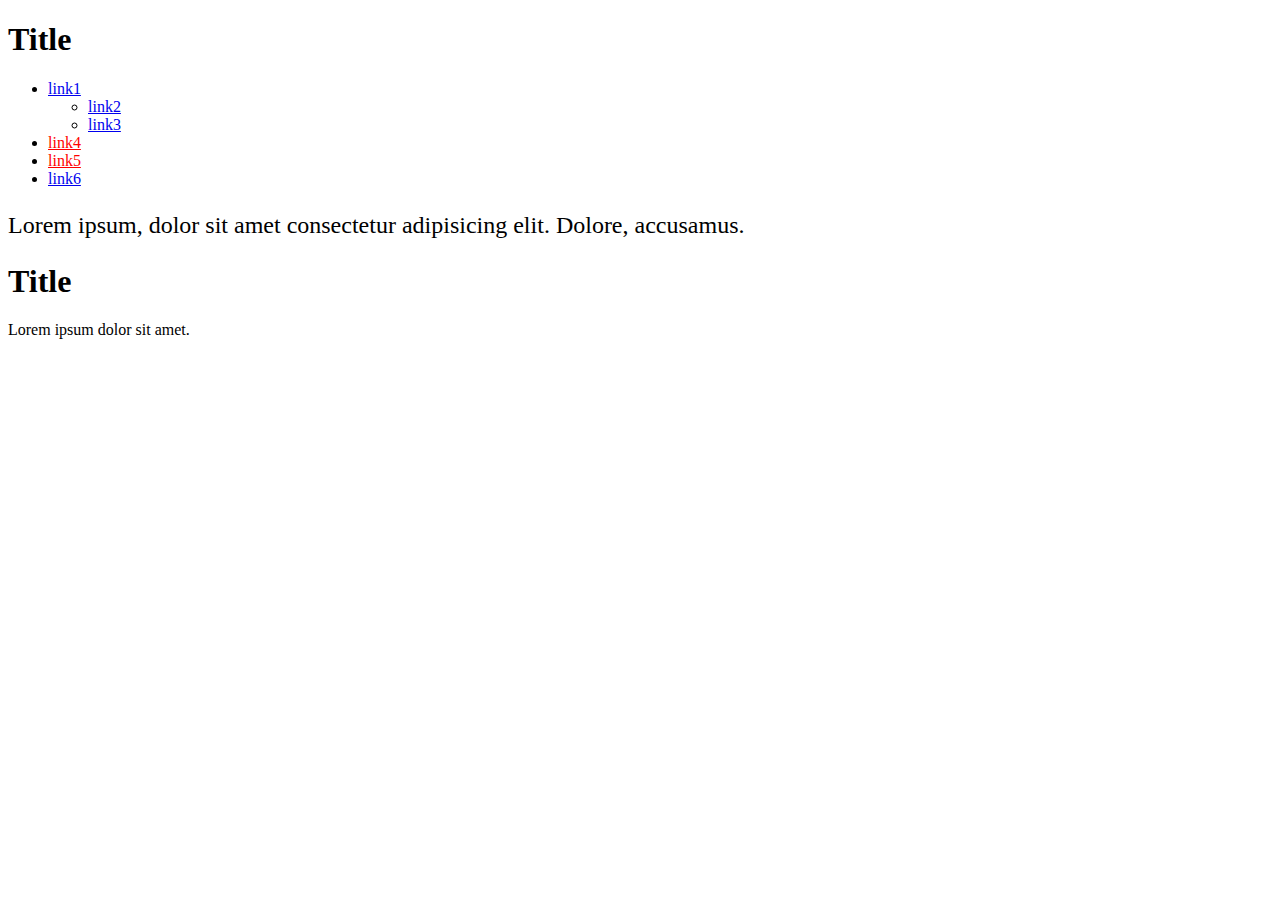
<file: index.html>
<!DOCTYPE html>
<html lang="en">
<head>
    <meta charset="UTF-8">
    <meta name="viewport" content="width=device-width, initial-scale=1.0">
    <title>Document</title>
    <link rel="stylesheet" href="style.css">
</head>
<body>
    <div class="holder">
        <h1>Title</h1>
        <ul class="list">
          <li>
            <a href="#">link1</a>
            <ul>
              <li>
                <a href="#">link2</a>
              </li>
              <li>
                <a href="#">link3</a>
              </li>
            </ul>
          </li>
          <li>
            <a href="https://www.youtube.com/">link4</a>
          </li>
          <li>
            <a href="https://validator.w3.org/">link5</a>
          </li>
          <li>
            <a href="#">link6</a>
          </li>
        </ul>
        <p>
          Lorem ipsum, dolor sit amet consectetur adipisicing elit. Dolore, accusamus.
        </p>
        <h1>Title</h1>
        <p>Lorem ipsum dolor sit amet.</p>
      </div>   
</body>
</html>
</file>
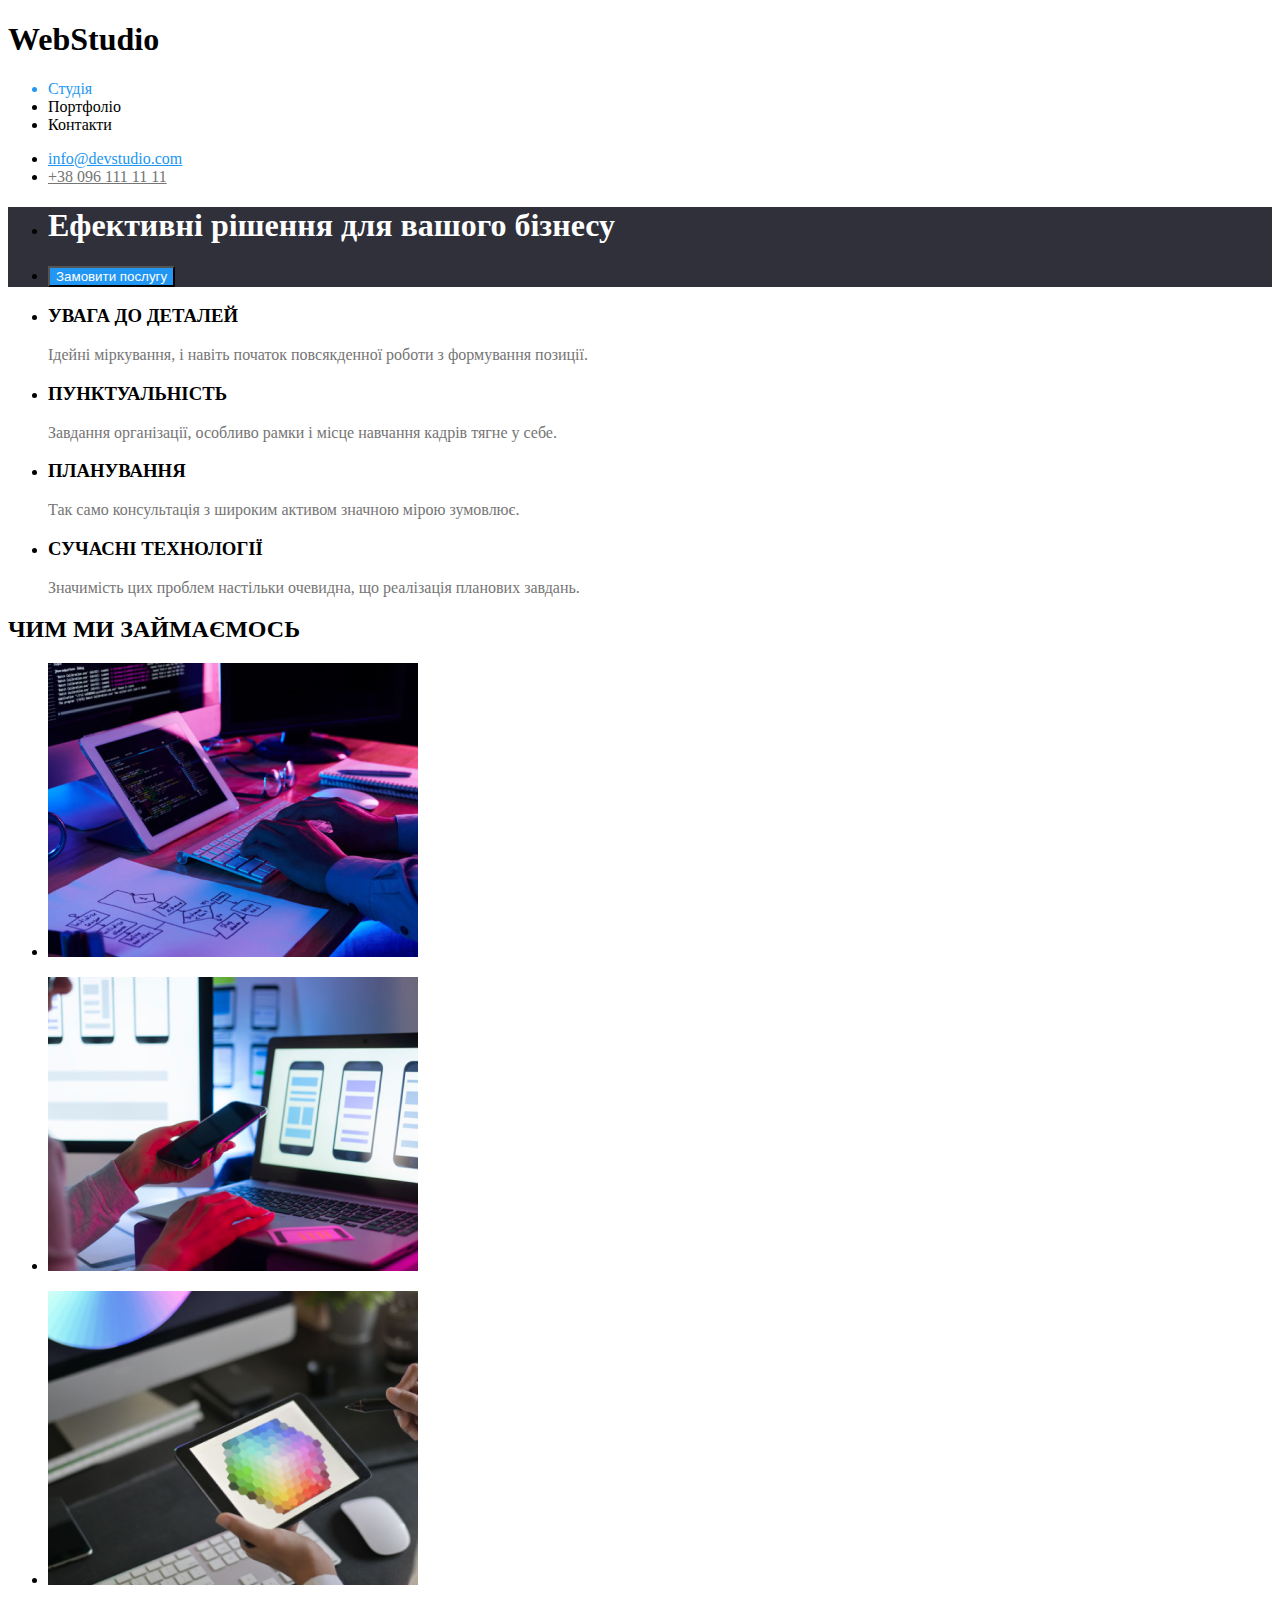
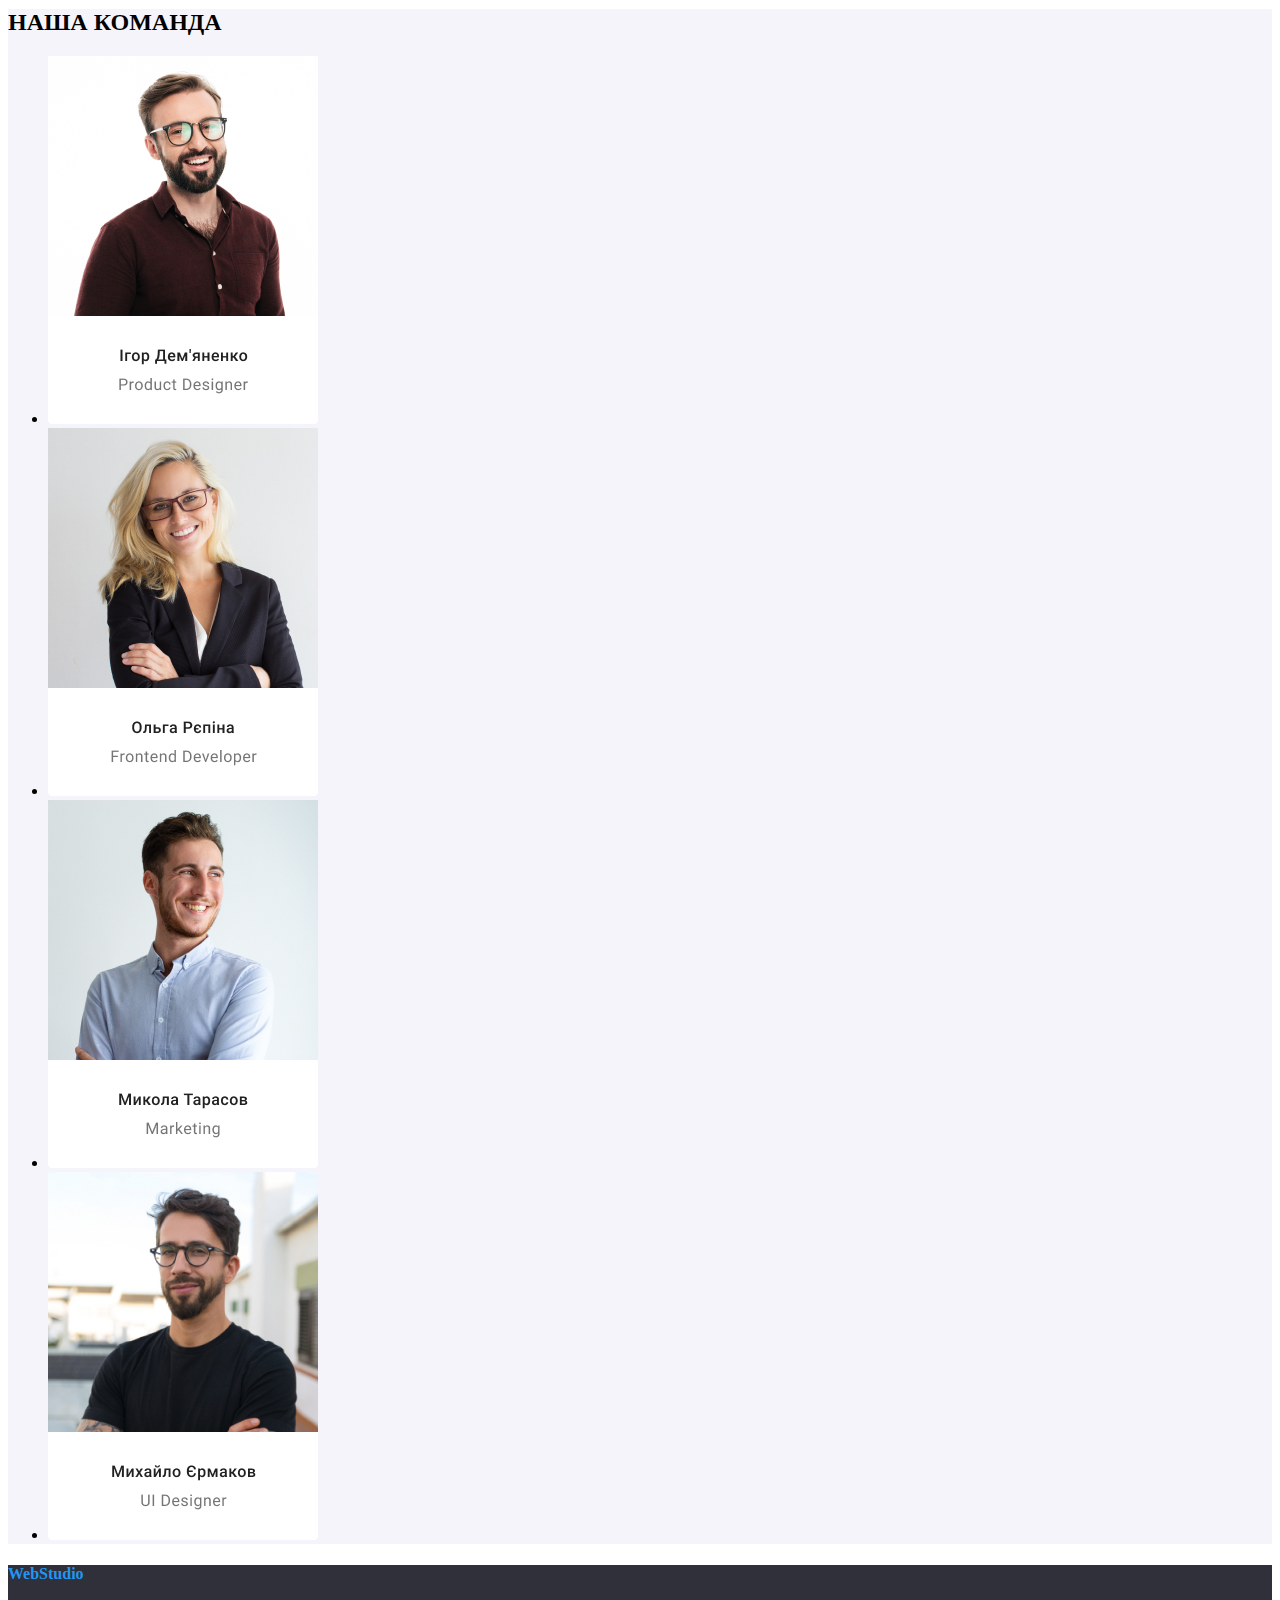
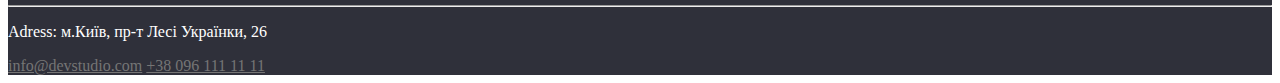
<file: index2.html>
<!DOCTYPE html>
<html lang="en">
<head>
    <meta charset="UTF-8">
    <meta name="viewport" content="width=device-width, initial-scale=1.0">
    <title>Document</title>
    <link rel="stylesheet" href="style2.css">
</head>
<body>
        <header>
    <section class="ert">
        <h1>WebStudio</h1>
        <nav>
        <ul>
            <li class="bnm">Студія</li>
            <li>Портфоліо</li>
            <li>Контакти</li>
        </ul>
        </nav>

        <nav>
            <ul>
                <li><a class="bnm" href="mailto:info@devstudio.com" target="_blank">info@devstudio.com</a></li>
                <li><a class="tyu" href="tel:+380961111111" target="_blank">+38 096 111 11 11</a></li>
            </ul>
        </nav>
    </section>
    <section class="a">
        <nav>
        <ul>
        <li><h1 class="abc">Ефективні рішення для вашого бізнесу</h1></li>
        <li><button type="button" class="zxc">Замовити послугу</button></li>
        </ul>
        </nav>
    </section>
            </header>
            <main>
        <section>
        <ul>
        <li>
        <h3>УВАГА ДО ДЕТАЛЕЙ</h3>
        <p class="tyu">Ідейні міркування, і навіть початок повсякденної роботи з формування позиції.</p>
        </li>
        <li>
        <h3>ПУНКТУАЛЬНІСТЬ</h3>
        <p class="tyu">Завдання організації, особливо рамки і місце навчання кадрів тягне у себе.</p>
        </li>
        <li>
        <h3>ПЛАНУВАННЯ</h3>
        <p class="tyu">Так само консультація з широким активом значною мірою зумовлює.</p>
        </li>
        <li>
        <h3>СУЧАСНІ ТЕХНОЛОГІЇ</h3>
        <p class="tyu">Значимість цих проблем настільки очевидна, що реалізація планових завдань.</p>
        </li>
        </ul>
        </section>
        
        <h2>ЧИМ МИ ЗАЙМАЄМОСЬ</h2>
        <section>
        <ul>
        <li>
        <img src="box1.jpg" alt="">
        </li>
        </ul>
        </section>
        
        <section>
        <ul>
        <li>
        <img src="box2.png" alt="">
        </li>
        </ul>
            </section>
        
            <section>
        <ul>
        <li>
        <img src="box3.png" alt="">
        </li>
        </ul>
        </section>
        
        <section class="tnt">
        <h2>НАША КОМАНДА</h2>
        <ul>
        <li>
        <article>
        <img src="teamcard1.png" alt="">
        </article>
        </li>
        
        <li>
        <article>
        <img src="teamcard2.png" alt="">
        
        </article>
        </li>
        
        <li>
        <article>
        <img src="teamcard3.png" alt="">
        </article>
        </li>
        
        <li>
        <article>
         <img src="teamcard4.png" alt=""> 
        
        </article>
        </li>
        </ul>
        </section>
            </main>
        
            <footer class="area">
        <h4 class="bnm">WebStudio</h4>
        <hr>
        <p class="abc">Adress: м.Київ, пр-т Лесі Українки, 26</p>
        <a class="tyu" href="mailto:info@devstudio.com" target="_blank">info@devstudio.com</a>
        <a class="tyu" href="tel:+380961111111" target="_blank">+38 096 111 11 11</a>
            </footer>     
</body>
</html>
</file>
<file: style.css>
[href^="https"] {
    color: red;
}
ul + p {
    font-size: 24px;
}
</file>
<file: style2.css>
:root {
--background:#2F303A; 
--color: #FFFFFF;
--biccim: #2196F3;
--horme: #F5F4FA;
--bulk: #757575;
--homk: #212121;
--golk: #000000;
--jokk: #ECECEC;
}

.a {
    background-color: var(--background);
}

.abc {
    color: var(--color) ;
}

.zxc {
    background-color: var(--biccim);
    color: var(--color);
}

.ert {
    background-color: var(--color);
}

.tnt {
    background-color: var(--horme);
}

.area {
    background-color: var(--background);
}

.tyu {
    color: var(--bulk);
}

.bnm {
    color: var(--biccim);
}
</file>
